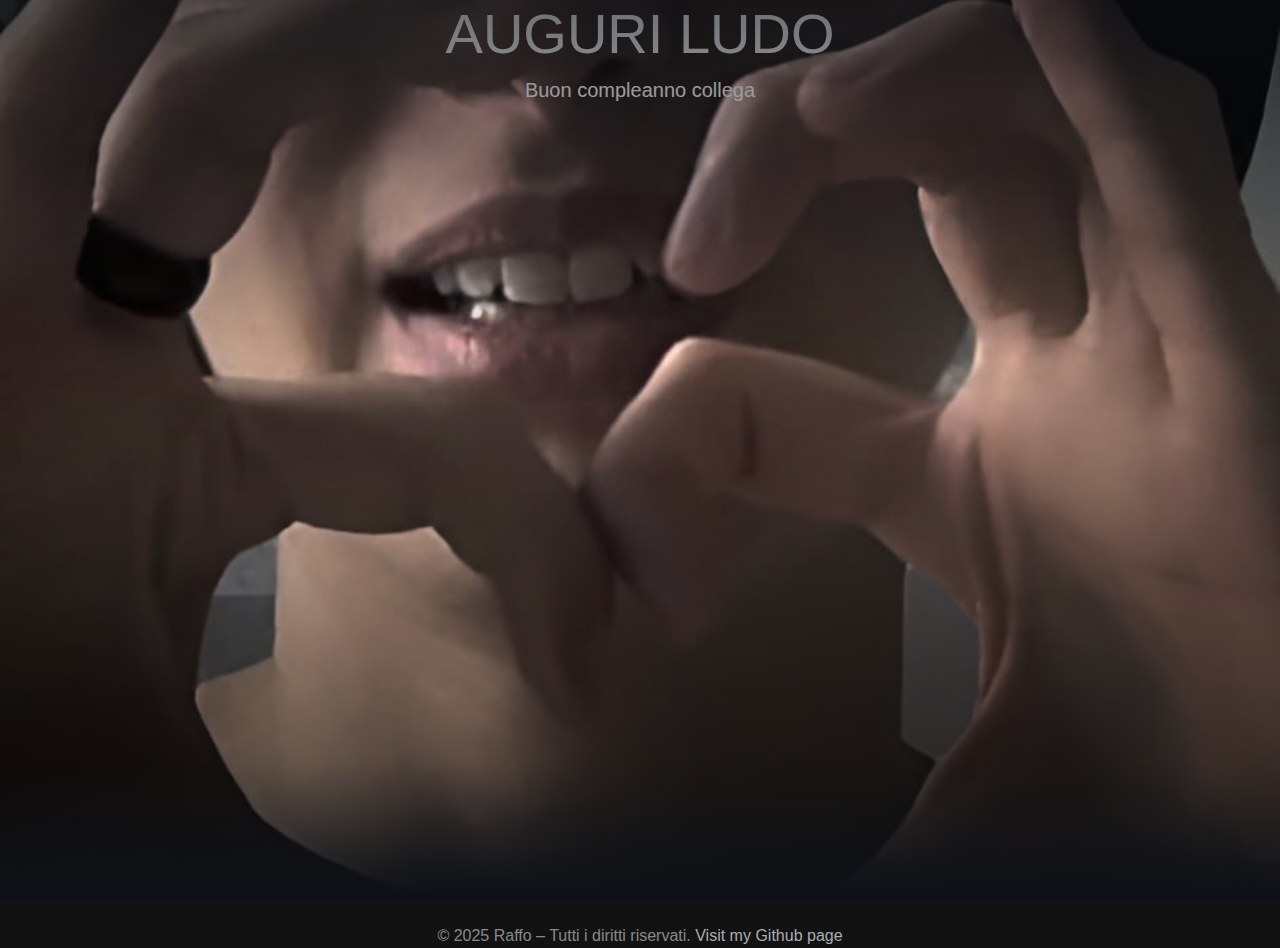
<file: index.html>
<!DOCTYPE html>
<html xmlns:th='http://www.thymeleaf.org' lang=en data-bs-theme="dark">

<head>
  <meta charset="UTF-8">
  <meta name="viewport" content="width=device-width, initial-scale=1.0">

  <title>BDay</title>

  <!-- Bootstrap CSS -->
  <link href='https://cdn.jsdelivr.net/npm/bootstrap@5.3.3/dist/css/bootstrap.min.css' rel='stylesheet'
    integrity='sha384-QWTKZyjpPEjISv5WaRU9OFeRpok6YctnYmDr5pNlyT2bRjXh0JMhjY6hW+ALEwIH' crossorigin='anonymous'>
  <link rel="stylesheet" href="style.css">
</head>


<body>

  <!-- NAV -->
  <div class="container-fluid">
    <div class="row">

      <nav id="mainNavbar" class="navbar navbar-expand-lg navbar-dark fixed-top navbar-public">
        <div class="container-fluid">
        </div>
      </nav>
    </div>
  </div>

  <!-- Hero Section -->
  <header class="hero">
    <div  class="hero-overlay "></div>
    <div class="hero-content text-center mb-5">
      <h1 class="display-4">AUGURI LUDO</h1>
      <p class="lead">Buon compleanno collega</p>
    </div>
    <div  class="hero-overlay typewriter-text hero-content fs-5 opacity-75">
      <div class="hero-content p-2">

        <p class="fs-4">Beh, cercavo da giorni un modo tutto mio per farti gli auguri e alla fine ho pensato di farteli
          in una lingua che capiamo bene entrambi.<br> Sarà sicuramente impaginato male e poco responsive, perù ci sono
          riuscito, spero tu abbia apprezzato il pensiero. <br>
        </p>
        <p class="fs-4">
          Ne abbiamo passate tante insieme, momenti bellissimi che ricorderò per sempre ma anche tanti momenti bui e
          difficili, ci siamo fatti prendere dallo sconforto e alla fine possiamo dire che ce l'abbiamo fatta entrambi,
          anche se con strade diverse.
        </p>

        
      </div>
    </div>

  </header>
  <main  class="my-4 typewriter-text fs-5">
    <p class="fs-5 my-4">
      Scusami se nell'ultimo periodo sono stato un po assente, troppo offuscato da mille pensieri per accorgermi che
      stavi
      passando un periodo no....mi spiace, avrei voluto esserti vicino così come fai sempre con me.
      Sai, è bellissimo sapere che anche a mille kilometri di distanza (ok, 683, però mille fa cifra tonda e rende
      meglio)
      c'è qualcuno che ti pensa e che appena ha una bella notizia non vede l'ora di condividerla con te. ❤️
    </p>
    <p class="fs-5">
      Buon compleanno ludo. Spero ti sia piaciuto questo messaggio di auguri, almeno il pensiero, dai. Lo sto provando
      sul
      mio telefono e sembra funzionare....speriamo bene.
      Anche se a distanza, ma ti abbraccio forte. Ti voglio bene.
    </p>
    <p class="fs-6">
      Raffa
    </p>
    <p class="fs-5 my-4">
      P.S. e comunque questa è una repo pubblica e il sito raggiungibile pubblicamente. Speriamo nessuno inizi a seguire
      la
      repo.... 😄
    </p>
  </main>



  <footer class="text-center mt-2 text-white-50">
    &copy; 2025 Raffo – Tutti i diritti riservati.
    <a class="text-muted text-decoration-none" href="https://github.com/RaffaeleVallifuoco" target="_blank"
      rel="noopener noreferrer">Visit my Github page</a>
  </footer>

  <!-- Dipendenze JS -->
  <script src="https://cdn.jsdelivr.net/npm/bootstrap@5.3.3/dist/js/bootstrap.bundle.min.js"></script>
  <script>
    let prevScrollpos = window.pageYOffset;
    const navbar = document.getElementById("mainNavbar");

    window.onscroll = function () {
      const currentScrollPos = window.pageYOffset;

      if (currentScrollPos <= 0) {
        navbar.classList.remove("scrolled");
      } else {
        navbar.classList.add("scrolled");

        if (prevScrollpos > currentScrollPos) {
          navbar.style.top = "0";
        } else {
          navbar.style.top = "-100px";
        }
        prevScrollpos = currentScrollPos;
      }
    };
  </script>
  <script src="https://cdn.jsdelivr.net/npm/swiper@9/swiper-bundle.min.js"></script>
  <script>
    const swiper = new Swiper(".mySwiper", {
      slidesPerView: 4,
      spaceBetween: 20,
      loop: true,
      speed: 22000,
      autoplay: {
        delay: 0,
        disableOnInteraction: false,
      },
      freeMode: false,
    });
  </script>
  <script>
    const elements = document.getElementsByClassName('typewriter-text');

      Array.from(elements).forEach(textElement => {
        const fullText = textElement.innerHTML;
        textElement.innerHTML = ''; // svuota per partire da zero

        let i = 0;
        const speed = 40;
        let started = false;

        function typeWriter() {
          if (i < fullText.length) {
            if (fullText[i] === '<') {
              const closeTagIndex = fullText.indexOf('>', i);
              if (closeTagIndex !== -1) {
                textElement.innerHTML += fullText.slice(i, closeTagIndex + 1);
                i = closeTagIndex + 1;
                setTimeout(typeWriter, speed);
                return;
              }
            }
            textElement.innerHTML += fullText.charAt(i);
            i++;
            setTimeout(typeWriter, speed);
          }
        }

        const observer = new IntersectionObserver(entries => {
          entries.forEach(entry => {
            if (entry.isIntersecting && !started) {
              started = true;
              typeWriter();
              observer.unobserve(textElement);
            }
          });
        }, { threshold: 0.1 });

        observer.observe(textElement);
      });
  </script>
</body>

</html>
</file>
<file: style.css>
body {
    margin: 0;
    background: radial-gradient(circle at 20% 30%, rgba(128, 0, 255, 0.196), transparent 40%),
        radial-gradient(circle at 50% 50%, rgba(255, 204, 0, 0.243), transparent 50%),
        linear-gradient(to bottom, #0d1117, #121212);
    background-attachment: fixed;
    background-size: cover;
    color: white;
    font-family: 'Segoe UI', sans-serif;
    overflow-x: hidden;
    position: relative;
}

body::before {
    content: "";
    position: absolute;
    top: 0;
    left: 0;
    right: 0;
    bottom: 0;
    background: radial-gradient(circle at 40% 40%, rgba(128, 0, 255, 0.15), transparent 50%);
    animation: float-bg 10s ease-in-out infinite;
    pointer-events: none;
    z-index: 0;
}

@keyframes float-bg {
    0% {
        transform: translate(0, 0) scale(1);
    }

    50% {
        transform: translate(5%, -5%) scale(1.05);
    }

    100% {
        transform: translate(-5%, 5%) scale(1);
    }
}

/* HERO */
.hero {
    position: relative;
    animation: heroZoomIn 1.8s ease-out forwards;
    height: 100vh;
    background-image: url('/ludo.jpeg');
    background-size: cover;
    background-position: center;
    background-repeat: no-repeat;
    z-index: 0;
}

@keyframes heroZoomIn {
    0% {
        transform: scale(1.05);
        opacity: 0;
    }

    100% {
        transform: scale(1);
        opacity: 1;
    }
}

.hero::before {
    content: "";
    position: absolute;
    inset: 0;
    background: rgba(0, 0, 0, 0.4);
    mask-image: linear-gradient(to bottom, rgba(68, 68, 66, 0.349) 0%, transparent 10%);
    z-index: 1;
}

.hero::after {
    content: "";
    position: absolute;
    inset: 0;
    background: linear-gradient(to bottom,
            #0d111789 0%,
            /* colore solido sopra */
            rgba(13, 17, 23, 0.499) 5%,
            /* fade leggero verso trasparenza */
            rgba(0, 0, 0, 0) 40%,
            /* centro completamente trasparente */
            rgba(0, 0, 0, 0.5) 85%,
            /* ricomincia a scurirsi */
            #0d1117 100%
            /* chiusura totale sotto */
        );
    z-index: 2;
    pointer-events: none;
}


/* NAVBAR */
.navbar-public {
    position: fixed;
    width: 100%;
    top: 0;
    z-index: 1000;
    transition: background-color 0.8s ease, backdrop-filter 0.8s ease;
    background-color: transparent;
    backdrop-filter: none;
}

.navbar-public.scrolled {
    background-color: rgba(30, 13, 2, 0.344);
    backdrop-filter: blur(20px);
}

/* SECTION */
.section {
    padding: 6rem 0;
}

/* JUMBO  */

.jumbotron-full {
    width: 100%;
    background: rgba(0, 145, 255, 0.187);
    backdrop-filter: blur(4px);
    padding: 5rem 2rem;
    margin-bottom: 3rem;
    color: white;
    text-align: center;
    border-radius: 2rem;
}

.jumbotron {
    background-color: rgba(30, 30, 31, 0.422);
    border-radius: 4rem;
    transition: transform 0.3s ease-in-out;
    /* transizione morbida */
}

.jumbotron:hover {
    transform: scale(1.05);
    /* ingrandisce del 5% */
}

.jumbo-product-row {
    max-width: 100%;
    margin-left: auto;
    margin-right: auto;
}

/* CATEGORY  */

.category-block {
    position: relative;
    height: 200px;
    border-radius: 2rem;
    color: white;
    font-size: 1.5rem;
    display: flex;
    align-items: center;
    justify-content: center;
    transition: transform 0.2s ease;
    background-size: cover;
    background-position: center;
    overflow: hidden;
    position: relative;
    z-index: 1;
}

.category-block>* {
    position: relative;
    z-index: 1;
}

.category-block::before {
    content: "";
    position: absolute;
    inset: 0;
    background: rgba(0, 0, 0, 0.215);
    border-radius: 2rem;
    z-index: 0;
}

.category-block.bg-primary {
    background-image: url('/img/elettronica.jpg');
    background-size: cover;
}

.category-block.bg-success {
    background-image: url('/img/moda.jpg');
    background-size: cover;
}

.category-block.bg-danger {
    background-image: url('/img/accessori.jpg');
    background-size: cover;
}

.category-block.bg-tertiary {
    background-image: url('/img/health.jpg');
    background-size: cover;
}

.category-block.bg-secondary {
    background-image: url('/img/cura della persona.jpg');
    background-size: cover;
}


.category-block:hover::before {
    background: rgba(0, 0, 0, 0.516);
}

.category-block:hover {
    transform: scale(1.05);
}

.card-img-top {
    max-width: 100%;
    border-radius: 3rem;
}


.card:hover {
    transform: scale(1.015);
    transition: transform 0.25s ease, box-shadow 0.25s ease;
    box-shadow: 0 6px 20px rgba(0, 0, 0, 0.3);
}


.product-img {
    height: 20rem;
    aspect-ratio: 1 / 1;
    object-fit: cover;
    border-radius: 4rem;
}

.product-info {
    min-height: 180px;
    display: flex;
    flex-direction: column;
    justify-content: center;
}





/* PRODUCT CARD */

.product-card {
    background-color: rgba(255, 255, 255, 0.03);
    border-radius: 4rem;
    overflow: hidden;
    box-shadow: 0 8px 24px rgba(0, 0, 0, 0.2);
    transition: transform 0.3s ease;
}

.product-card:hover {
    transform: scale(1.03);
}

.product-card img {
    width: 100%;
    height: 200px;
    object-fit: cover;
    border-radius: 4rem;
}

/* CAROUSEL */
.carousel-container {
    padding: 2rem 0;
}

.carousel-item>.row {
    display: flex;
    gap: 1rem;
}

/* CATEGORY BLOCK */

.category-block {
    height: 200px;
    border-radius: 2rem;
    color: white;
    font-size: 1.5rem;
    display: flex;
    align-items: center;
    justify-content: center;
    transition: transform 0.2s ease;
    background: linear-gradient(145deg, #222, #333);
}

.category-block:hover {
    transform: scale(1.05);
}

.img-round {
    min-width: 10 dvw;
    max-width: 20 dvw;
    border-radius: 4rem;
}


.main-content {
    margin-left: 10dvw;
    padding: 10rem;
    transition: margin-left 0.2s;
}

.table-main-content {
    margin-left: 10dvw;
    padding: 10rem;
    padding-top: 140rem;
    transition: margin-left 0.2s;
}

.detail-main-content {
    margin-left: 10dvw;
    padding: 10rem;
    padding-top: 35rem;
    transition: margin-left 0.2s;
}

.sidebar:hover~.main-content {
    margin-left: 220px;
}

.sidebar-img {
    width: 25%;
}

.profile {
    width: 5dvw;
}

/* TABLE */


.tab {
    border-radius: 12px;
    overflow: hidden;
}

.tab-foto img {
    width: 80px;
    height: 80px;
    min-height: 29px;
    object-fit: cover;
    border-radius: 12px;
}

.table-responsive {
    overflow-x: auto;
    -webkit-overflow-scrolling: touch;
}

.col-descrizione {
    min-width: 300px;
}



.col-large {
    min-width: 200px;
}

table.table.tab tbody tr.low-quantity td {
    background-color: #0627ff27 !important;
    color: white;
}

table.table.tab tbody tr.out-stock td {
    background-color: #af017e31 !important;
    color: white;
}

/* MODAL  */

.modal {

    background-color: rgba(30, 30, 31, 0.6);
    border-radius: 1rem;
    backdrop-filter: blur(10px);
    -webkit-backdrop-filter: blur(10px);
    border: 1px solid rgba(255, 255, 255, 0.1);
    color: white;
    box-shadow: 0 8px 32px 0 rgba(0, 0, 0, 0.37);
    border: 0;


}

.modal-content {
    background-color: rgba(232, 6, 104, 0.21);
    border-radius: 1rem;
    backdrop-filter: blur(10px);
    -webkit-backdrop-filter: blur(10px);
    border: 1px solid rgba(255, 255, 255, 0.1);
    color: white;
    box-shadow: 0 8px 32px 0 rgba(0, 0, 0, 0.37);
    border: 0;
}

/* CARD  */

.card {
    background-color: rgba(30, 30, 31, 0.4);
    border-radius: 1rem;
    backdrop-filter: blur(10px);
    -webkit-backdrop-filter: blur(10px);
    border: 1px solid rgba(255, 255, 255, 0.1);
    box-shadow: 0 4px 16px rgba(0, 0, 0, 0.2);
    color: white;
}

.card-bg {
    background-color: rgba(255, 255, 255, 0.05);
    border-radius: 3rem;
}

.card-header {
    background-color: rgba(255, 255, 255, 0.08);
    border-bottom: 1px solid rgba(255, 255, 255, 0.1);
    border-top-left-radius: 1rem;
    border-top-right-radius: 1rem;
    color: white;
    border-radius: 3rem;
}

/* INPUT  */

select,
input[type="text"],
input[type="password"],
input[type="date"],
input[type="number"] {
    border-radius: 3rem;
    background-color: rgba(203, 203, 203, 0.11);
    color: white;
    border: 1px solid rgba(255, 255, 255, 0);
}

.input-rounded {
    border-radius: 0.5rem;
    background-color: rgba(255, 255, 255, 0.05);
    color: white;
    border: 1px solid rgba(255, 255, 255, 0.2);
    padding: 0.5rem 1rem;
}

.input-rounded:focus {
    background-color: rgba(255, 255, 255, 0.08);
    outline: none;
    box-shadow: 0 0 0 0.2rem rgba(255, 255, 255, 0.1);
}

.select-rounded {
    border-radius: 0.5rem;
    background-color: rgba(255, 255, 255, 0.05);
    color: white;
    border: 1px solid rgba(255, 255, 255, 0);
    padding: 0.5rem 1rem;
}

.select-rounded:focus {
    background-color: rgba(255, 255, 255, 0.08);
    outline: none;
    box-shadow: 0 0 0 0.2rem rgba(255, 255, 255, 0.1);
}

/* BUTTON  */

.btn-purple {
    background-color: rgba(16, 60, 218, 0.416);
    border-radius: 3rem;
}

.btn-blue {
    background-color: rgba(2, 109, 185, 0.263);
    border-radius: 3rem;
}

.btn-orange {
    background-color: rgba(255, 145, 0, 0.263);
    border-radius: 3rem;
}
</file>
